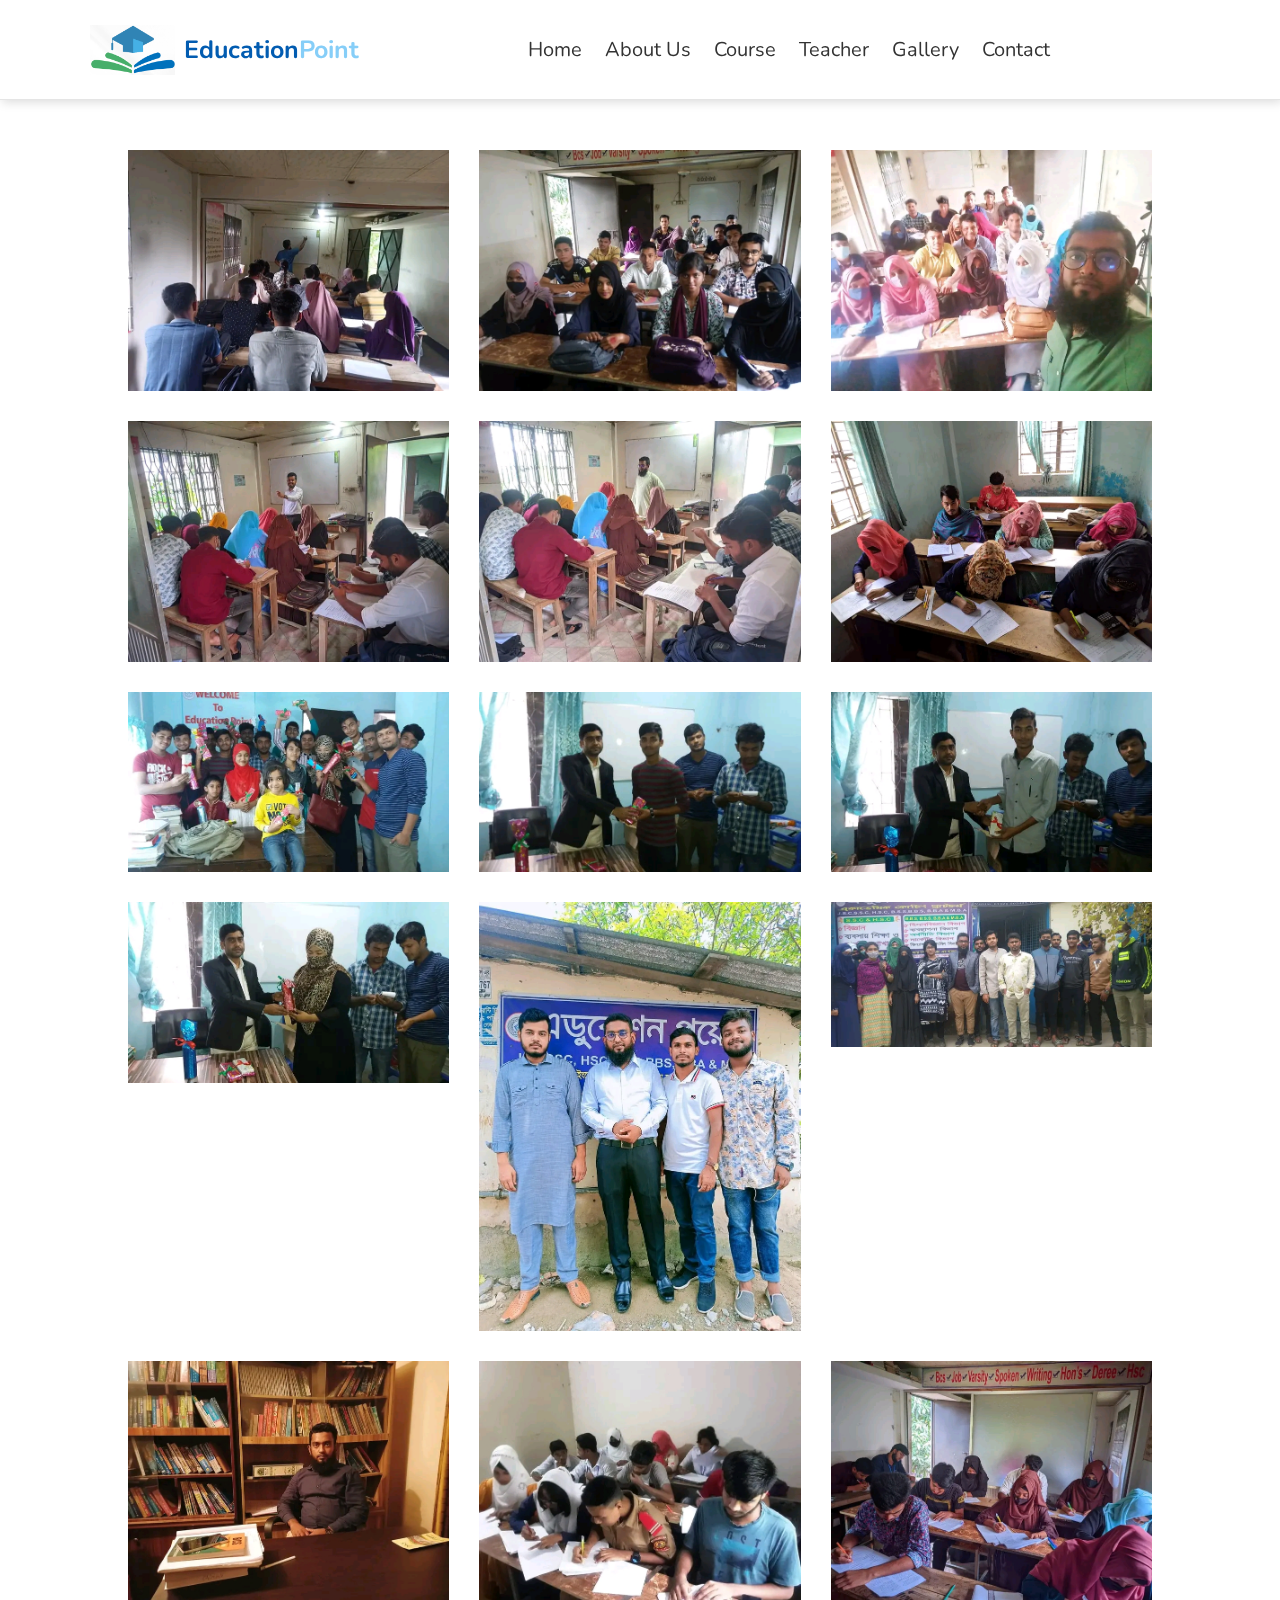
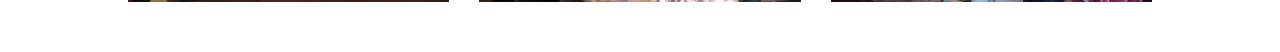
<file: gallery.html>
<!DOCTYPE html>
<html lang="en">
<head>
    <meta charset="UTF-8">
    <meta http-equiv="X-UA-Compatible" content="IE=edge">
    <meta name="viewport" content="width=device-width, initial-scale=1.0">
    <title>Document</title>
    <link rel="stylesheet" href="css\style.css">

    <style>


/* header {
    height: 13vh;
}
.img-gallery {
    margin-top: 200px;
}
        .logo3 .logo  {
           position: absolute;
           top: 50%;
           left: 50%;
           transform: translate(-50%, -50%);
           height: 90px;
        } */








    </style>
</head>
<body>



  <header>
    <img class="logo2" src="ep.png" >
    <a href="#" class="logo">Education<span>Point</span></a>
    

    <div id="menu" class="fas fa-bars"></div>

    <nav class="navbar">
        <a href="index.html">home</a>
        <a href="index.html">about us</a>
        <a href="index.html">course</a>
        <a href="index.html">teacher</a>
        <a href="index.html" target="_blank">Gallery</a>
        <a href="index.html">contact</a>
    </nav>

</header>











































<div class="full-img" id="fullImgBox">
    <img src="1.jpg" id="fullImg">
    <span onclick="closeFullImg()">X</span>
</div>


<div class="img-gallery">
    <img src="gallery\1.jpg" onclick="openFullImg(this.src)">
    <img src="gallery\2.jpg" onclick="openFullImg(this.src)"> 
    <img src="gallery\3.jpg" onclick="openFullImg(this.src)"> 
    <img src="gallery\4.jpg" onclick="openFullImg(this.src)"> 
    <img src="gallery\5.jpg" onclick="openFullImg(this.src)"> 
    <img src="gallery\6.jpg" onclick="openFullImg(this.src)"> 
    <img src="gallery\7.jpg" onclick="openFullImg(this.src)"> 
    <img src="gallery\8.jpg" onclick="openFullImg(this.src)"> 
    <img src="gallery\9.jpg" onclick="openFullImg(this.src)"> 
    <img src="gallery\10.jpg" onclick="openFullImg(this.src)">
    <img src="gallery\11.jpg" onclick="openFullImg(this.src)">
    <img src="gallery\12.jpg" onclick="openFullImg(this.src)">
    <img src="gallery\13.jpg" onclick="openFullImg(this.src)">
    <img src="gallery\14.jpg" onclick="openFullImg(this.src)">
    <img src="gallery\15.jpg" onclick="openFullImg(this.src)">




    <!-- custom js file link -->
<script>

const fullImgBox = document.getElementById('fullImgBox')
const fullImg = document.getElementById('fullImg')


function openFullImg(pic) {
    fullImgBox.style.display = 'flex'
    fullImg.src = pic
}


function closeFullImg() {
    fullImgBox.style.display = 'none'

}
</script>

</body>
</html>
</file>
